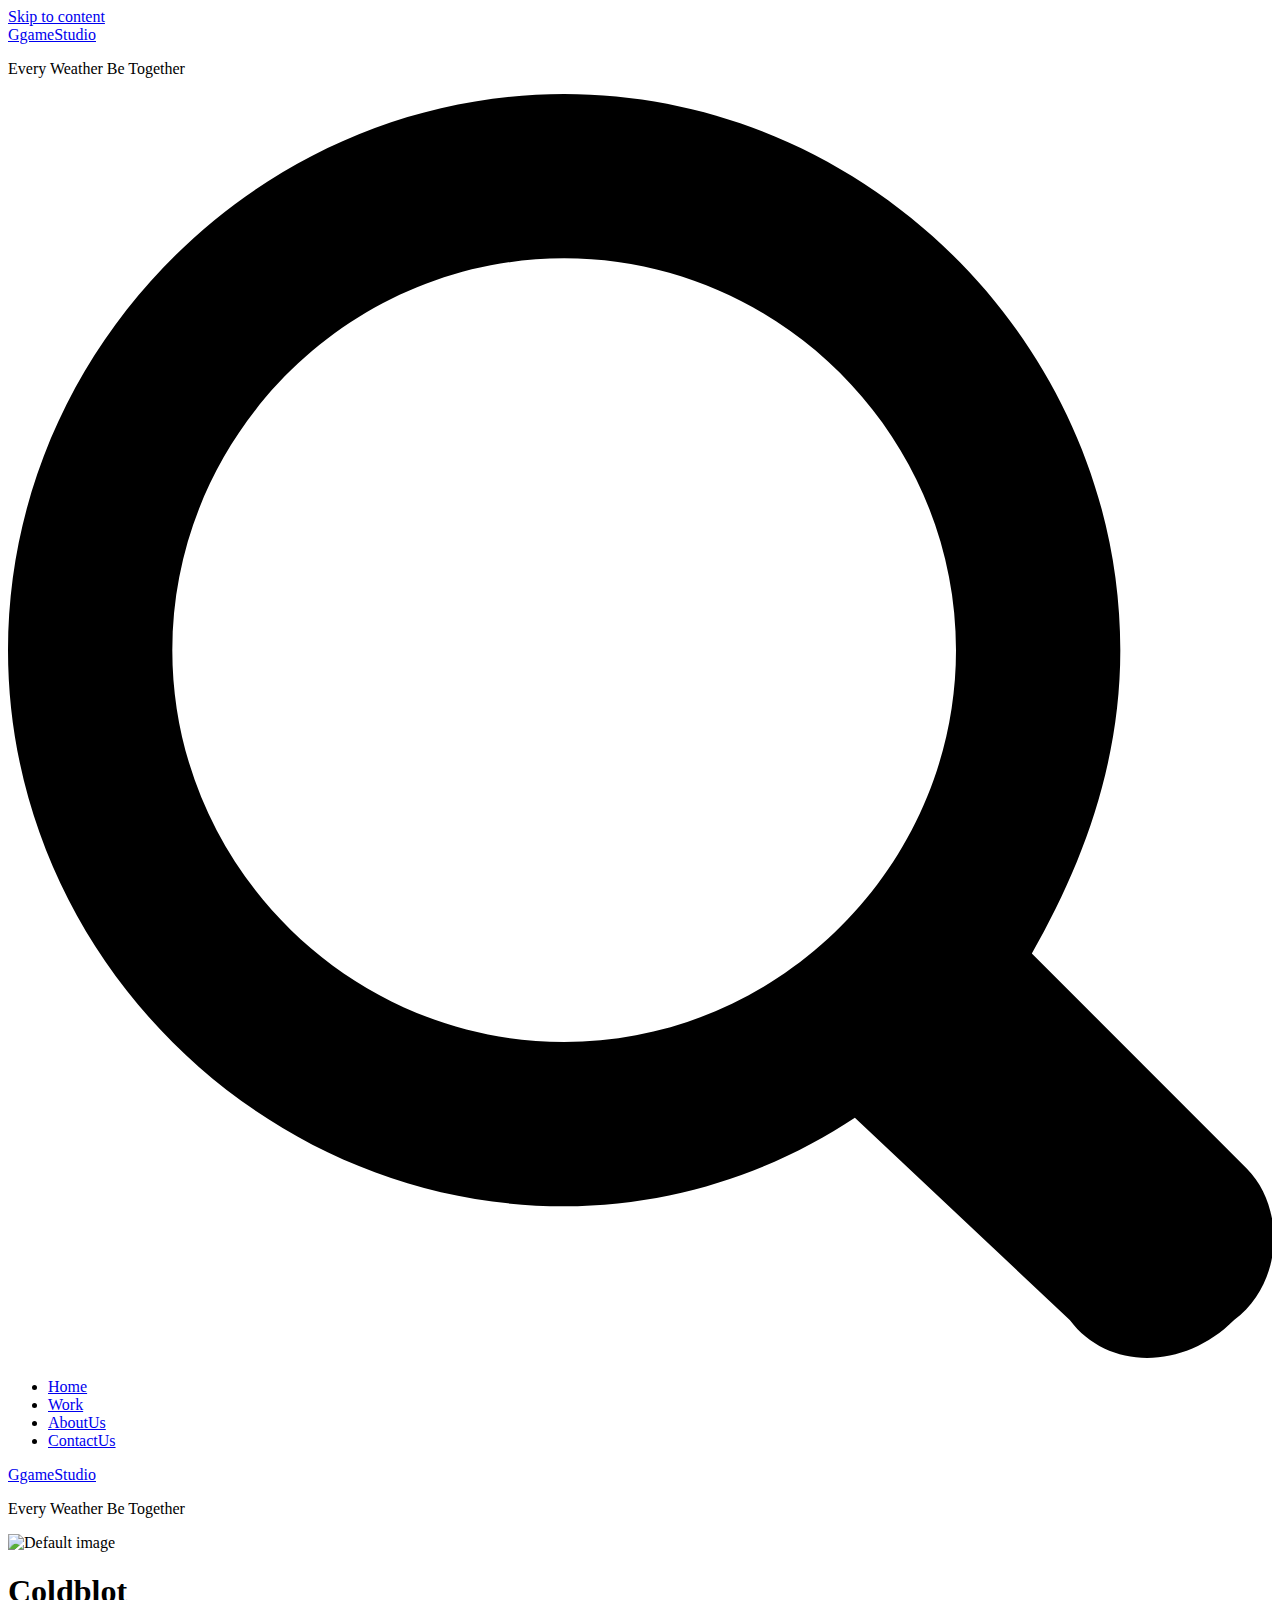
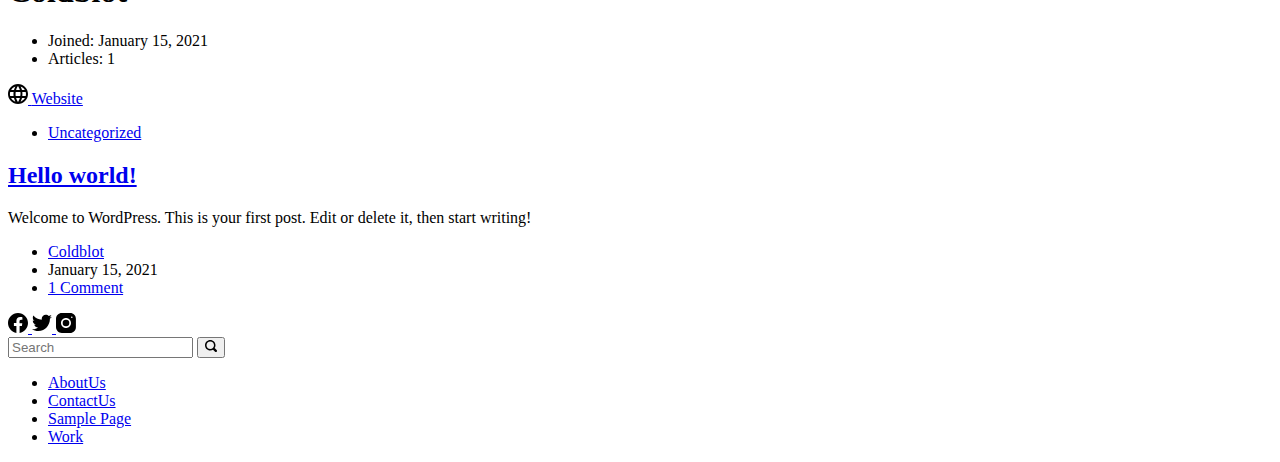
<file: author/coldblot/index.html>
<!doctype html>
<html lang="en-US">
<head>
	
	<meta charset="UTF-8">
	<meta name="viewport" content="width=device-width, initial-scale=1, maximum-scale=5, viewport-fit=cover">
	<link rel="profile" href="https://gmpg.org/xfn/11">

	<title>Coldblot &#8211; GgameStudio</title>
<link rel='dns-prefetch' href='//fonts.googleapis.com' />
<link rel='dns-prefetch' href='//s.w.org' />
<link rel="alternate" type="application/rss+xml" title="GgameStudio &raquo; Feed" href="https://ggamestudio.in/feed/" />
<link rel="alternate" type="application/rss+xml" title="GgameStudio &raquo; Comments Feed" href="https://ggamestudio.in/comments/feed/" />
<link rel="alternate" type="application/rss+xml" title="GgameStudio &raquo; Posts by Coldblot Feed" href="https://ggamestudio.in/author/coldblot/feed/" />
<noscript><link rel='stylesheet' href='https://ggamestudio.in/wp-content/themes/blocksy/static/bundle/no-scripts.css' type='text/css' /></noscript>
<style id="ct-main-styles-inline-css">.entry-header .page-title {--fontSize:32px;}.entry-header .entry-meta {--fontWeight:600;--textTransform:uppercase;--fontSize:12px;--lineHeight:1.5;}.entry-header .ct-breadcrumbs {--fontWeight:600;--textTransform:uppercase;--fontSize:12px;}.hero-section[data-type="type-2"] {--background-image:none;--background-color:#EDEFF2;}</style>
<style id="ct-main-styles-tablet-inline-css" media="(max-width: 999.98px)">.entry-header .page-title {--fontSize:30px;}</style>
<style id="ct-main-styles-mobile-inline-css" media="(max-width: 689.98px)">.entry-header .page-title {--fontSize:25px;}</style>
<link rel='stylesheet' id='blocksy-dynamic-global-css'  href='https://ggamestudio.in/wp-content/uploads/blocksy/css/global.css?ver=29397' type='text/css' media='all' />
<link rel='stylesheet' id='wp-block-library-css'  href='https://ggamestudio.in/wp-includes/css/dist/block-library/style.min.css?ver=5.6' type='text/css' media='all' />
<link rel='stylesheet' id='blocksy-fonts-font-source-google-css'  href='https://fonts.googleapis.com/css?family=Aldrich%3A400&#038;display=swap&#038;ver=5.6' type='text/css' media='all' />
<link rel='stylesheet' id='ct-main-styles-css'  href='https://ggamestudio.in/wp-content/themes/blocksy/static/bundle/main.css?ver=1.7.60' type='text/css' media='all' />
<link rel="https://api.w.org/" href="https://ggamestudio.in/wp-json/" /><link rel="alternate" type="application/json" href="https://ggamestudio.in/wp-json/wp/v2/users/1" /><link rel="EditURI" type="application/rsd+xml" title="RSD" href="https://ggamestudio.in/xmlrpc.php?rsd" />
<link rel="wlwmanifest" type="application/wlwmanifest+xml" href="https://ggamestudio.in/wp-includes/wlwmanifest.xml" /> 
<meta name="generator" content="WordPress 5.6" />
<style type="text/css">.recentcomments a{display:inline !important;padding:0 !important;margin:0 !important;}</style><link rel="icon" href="https://ggamestudio.in/wp-content/themes/blocksy/static/images/favicon.png" sizes="32x32" />
<link rel="icon" href="https://ggamestudio.in/wp-content/themes/blocksy/static/images/favicon.png" sizes="192x192" />
<link rel="apple-touch-icon" href="https://ggamestudio.in/wp-content/themes/blocksy/static/images/favicon.png" />
<meta name="msapplication-TileImage" content="https://ggamestudio.in/wp-content/themes/blocksy/static/images/favicon.png" />
	</head>

<body class="archive author author-coldblot author-1 wp-custom-logo ct-loading" data-link="type-2" data-forms="classic" data-prefix="author" data-header="type-1" data-footer="type-1" >

<a class="skip-link show-on-focus" href="#primary">
	Skip to content</a>


<div id="main-container">
	<header id="header" class="ct-header" data-id="type-1" itemscope="" itemtype="https://schema.org/WPHeader" ><div data-device="desktop" ><div data-row="middle" data-column-set="2" ><div class="ct-container" ><div data-column="start" data-placements="1" ><div data-items="primary" >
<div
	class="site-branding"
	data-id="logo" 		itemscope="itemscope" itemtype="https://schema.org/Organization" >

	
			<div class="site-title-container">
							<span class="site-title" itemprop="name" >
					<a href="https://ggamestudio.in/" rel="home" itemprop="url" >
						GgameStudio					</a>
				</span>
			
							<p class="site-description" itemprop="description" >
					Every Weather Be Together				</p>
					</div>
	  </div>

</div></div><div data-column="end" data-placements="1" ><div data-items="primary" >
<div
	class="ct-header-search"
	data-id="search" >

	<a href="#search-modal" aria-label="Search">
		<svg viewbox="0 0 10 10">
			<path d="M9.7,9.7c-0.4,0.4-1,0.4-1.3,0L6.7,8.1C6.1,8.5,5.3,8.8,4.4,8.8C2,8.8,0,6.8,0,4.4S2,0,4.4,0s4.4,2,4.4,4.4		c0,0.9-0.3,1.7-0.7,2.4l1.7,1.7C10.1,8.8,10.1,9.4,9.7,9.7z M4.4,1.3c-1.7,0-3.1,1.4-3.1,3.1s1.4,3.1,3.1,3.1c1.7,0,3.1-1.4,3.1-3.1		S6.1,1.3,4.4,1.3z"/>
		</svg>
	</a>
</div>
</div></div></div></div><div data-row="bottom" data-column-set="1" ><div class="ct-container" ><div data-column="middle" ><div data-items="" >
<nav
	id="header-menu-1"
	class="header-menu-1"
	data-id="menu" 	data-menu="type-1"
	data-dropdown="type-1:simple"		data-responsive="no"	itemscope="" itemtype="http://schema.org/SiteNavigationElement" >

	<ul id="menu-navigationbar-2" class="menu"><li id="menu-item-16" class="menu-item menu-item-type-custom menu-item-object-custom menu-item-home menu-item-16"><a href="https://ggamestudio.in">Home</a></li>
<li id="menu-item-22" class="menu-item menu-item-type-post_type menu-item-object-page menu-item-22"><a href="https://ggamestudio.in/work/">Work</a></li>
<li id="menu-item-21" class="menu-item menu-item-type-post_type menu-item-object-page menu-item-21"><a href="https://ggamestudio.in/aboutus/">AboutUs</a></li>
<li id="menu-item-20" class="menu-item menu-item-type-post_type menu-item-object-page menu-item-20"><a href="https://ggamestudio.in/contactus/">ContactUs</a></li>
</ul></nav>

</div></div></div></div></div><div data-device="mobile" ><div data-row="middle" data-column-set="2" ><div class="ct-container" ><div data-column="start" data-placements="1" ><div data-items="primary" >
<div
	class="site-branding"
	data-id="logo" 		itemscope="itemscope" itemtype="https://schema.org/Organization" >

	
			<div class="site-title-container">
							<span class="site-title" itemprop="name" >
					<a href="https://ggamestudio.in/" rel="home" itemprop="url" >
						GgameStudio					</a>
				</span>
			
							<p class="site-description" itemprop="description" >
					Every Weather Be Together				</p>
					</div>
	  </div>

</div></div><div data-column="end" data-placements="1" ><div data-items="primary" >
<a
	href="#offcanvas"
	class="ct-header-trigger"
	data-design="simple"
	aria-label="Menu"
	data-id="trigger" >

	<span class="ct-trigger" data-type="type-1">
		<span></span>
	</span>

	<span class="ct-label" hidden>
		Menu	</span>
</a>

</div></div></div></div></div></header>
	<main id="main" class="site-main hfeed" itemscope="itemscope" itemtype="https://schema.org/CreativeWork" >

		
<section class="hero-section" data-type="type-2" >
	
	<header class="entry-header ct-container-narrow">
		<div class="ct-author-name"><span class="ct-image-container-static ct-lazy"><img data-ct-lazy="http://1.gravatar.com/avatar/ae6b1a250f23390c4227705502beaa55?s=120&d=mm&r=g" data-object-fit="~" width="60" height="60" style="height:60px" alt="Default image" ><noscript><img src="http://1.gravatar.com/avatar/ae6b1a250f23390c4227705502beaa55?s=120&d=mm&r=g" data-object-fit="~" width="60" height="60" style="height:60px" alt="Default image" ></noscript></span><h1 class="page-title" itemprop="headline" >Coldblot</h1></div>
		<ul class="entry-meta" data-type="simple:slash" >
							<li class="meta-date">Joined:&nbsp;January 15, 2021</li>
			
							<li class="meta-articles">Articles:&nbsp;1</li>
			
					</ul>

	
	<div class="author-box-social">

					<a href="https://ggamestudio.in" target="_blank" rel="noopener noreferrer">
				<svg width="20px" height="20px" viewbox="0 0 20 20"><path d="M10 0C4.5 0 0 4.5 0 10s4.5 10 10 10 10-4.5 10-10S15.5 0 10 0zm6.9 6H14c-.4-1.8-1.4-3.6-1.4-3.6s2.8.8 4.3 3.6zM10 2s1.2 1.7 1.9 4H8.1C8.8 3.6 10 2 10 2zM2.2 12s-.6-1.8 0-4h3.4c-.3 1.8 0 4 0 4H2.2zm.9 2H6c.6 2.3 1.4 3.6 1.4 3.6C4.3 16.5 3.1 14 3.1 14zM6 6H3.1c1.6-2.8 4.3-3.6 4.3-3.6S6.4 4.2 6 6zm4 12s-1.3-1.9-1.9-4h3.8c-.6 2.1-1.9 4-1.9 4zm2.3-6H7.7s-.3-2 0-4h4.7c.3 1.8-.1 4-.1 4zm.3 5.6s1-1.8 1.4-3.6h2.9c-1.6 2.7-4.3 3.6-4.3 3.6zm1.7-5.6s.3-2.1 0-4h3.4c.6 2.2 0 4 0 4h-3.4z"/></svg>

									<span class="ct-tooltip-top">
						Website					</span>
							</a>
		
		
		
		
		
		
		
		
		
		
		
		
		
		
			</div>

		</header>
</section>



<div class="ct-container"   data-v-spacing="top:bottom">
	<section>
		
						<div class="entries"
					data-layout="grid"
					data-cards="boxed"										data-column-set="3"					>
			
<article
	id="post-1" class="entry-card post-1 post type-post status-publish format-standard hentry category-uncategorized"	>

	<ul class="entry-meta" data-type="simple:slash"  ><li class="meta-categories" data-type="simple"><a href="https://ggamestudio.in/category/uncategorized/" rel="tag">Uncategorized</a></li></ul>
	<h2 class="entry-title">
		<a href="https://ggamestudio.in/2021/01/15/hello-world/">
			Hello world!		</a>
	</h2>

	
	<div class="entry-excerpt">
		Welcome to WordPress. This is your first post. Edit or delete it, then start writing!	</div>

	<div class="ct-ghost"></div><ul class="entry-meta" data-type="simple:slash"  ><li class="meta-author" itemprop="name" ><a class="ct-meta-element-author" href="https://ggamestudio.in/author/coldblot/" title="Posts by Coldblot" rel="author" itemprop="author" >Coldblot</a></li><li class="meta-date" itemprop="datePublished" ><time class="ct-meta-element-date" datetime="2021-01-15T09:04:03+00:00" >January 15, 2021</time></li><li class="meta-comments"><a href="https://ggamestudio.in/2021/01/15/hello-world/#comments">1 Comment</a></li></ul></article>
				</div>
				</section>

	</div>

	</main>

	<footer class="ct-footer" data-id="type-1" itemscope="" itemtype="https://schema.org/WPFooter" ><div data-row="bottom" ><div class="ct-container" ><div data-column="socials" >
<div
	class="ct-footer-socials"
	data-id="socials" >

	
		<div class="ct-social-box" data-icon-size="custom" data-color="official" data-icons-type="rounded:solid" >
			
			
							
				<a
					href="https://www.facebook.com/coldblot/"
					target="_blank"
					rel="noopener noreferrer"
					data-network="facebook"
					aria-label="Facebook">

					<span class="ct-icon-container">
						
				<svg
				width="20px"
				height="20px"
				viewbox="0 0 20 20">
					<path d="M20,10.1c0-5.5-4.5-10-10-10S0,4.5,0,10.1c0,5,3.7,9.1,8.4,9.9v-7H5.9v-2.9h2.5V7.9C8.4,5.4,9.9,4,12.2,4c1.1,0,2.2,0.2,2.2,0.2v2.5h-1.3c-1.2,0-1.6,0.8-1.6,1.6v1.9h2.8L13.9,13h-2.3v7C16.3,19.2,20,15.1,20,10.1z"/>
				</svg>
								</span>

					<span class="ct-label" hidden="" >
						Facebook					</span>
				</a>
							
				<a
					href="#"
					target="_blank"
					rel="noopener noreferrer"
					data-network="twitter"
					aria-label="Twitter">

					<span class="ct-icon-container">
						
				<svg
				width="20px"
				height="20px"
				viewbox="0 0 20 20">
					<path d="M20,3.8c-0.7,0.3-1.5,0.5-2.4,0.6c0.8-0.5,1.5-1.3,1.8-2.3c-0.8,0.5-1.7,0.8-2.6,1c-0.7-0.8-1.8-1.3-3-1.3c-2.3,0-4.1,1.8-4.1,4.1c0,0.3,0,0.6,0.1,0.9C6.4,6.7,3.4,5.1,1.4,2.6C1,3.2,0.8,3.9,0.8,4.7c0,1.4,0.7,2.7,1.8,3.4C2,8.1,1.4,7.9,0.8,7.6c0,0,0,0,0,0.1c0,2,1.4,3.6,3.3,4c-0.3,0.1-0.7,0.1-1.1,0.1c-0.3,0-0.5,0-0.8-0.1c0.5,1.6,2,2.8,3.8,2.8c-1.4,1.1-3.2,1.8-5.1,1.8c-0.3,0-0.7,0-1-0.1c1.8,1.2,4,1.8,6.3,1.8c7.5,0,11.7-6.3,11.7-11.7c0-0.2,0-0.4,0-0.5C18.8,5.3,19.4,4.6,20,3.8z"/>
				</svg>
								</span>

					<span class="ct-label" hidden="" >
						Twitter					</span>
				</a>
							
				<a
					href="https://www.instagram.com/akshaygupta3884/"
					target="_blank"
					rel="noopener noreferrer"
					data-network="instagram"
					aria-label="Instagram">

					<span class="ct-icon-container">
						
				<svg
				width="20"
				height="20"
				viewbox="0 0 20 20">
					<circle cx="10" cy="10" r="3.3"/>
					<path d="M14.2,0H5.8C2.6,0,0,2.6,0,5.8v8.3C0,17.4,2.6,20,5.8,20h8.3c3.2,0,5.8-2.6,5.8-5.8V5.8C20,2.6,17.4,0,14.2,0zM10,15c-2.8,0-5-2.2-5-5s2.2-5,5-5s5,2.2,5,5S12.8,15,10,15z M15.8,5C15.4,5,15,4.6,15,4.2s0.4-0.8,0.8-0.8s0.8,0.4,0.8,0.8S16.3,5,15.8,5z"/>
				</svg>
								</span>

					<span class="ct-label" hidden="" >
						Instagram					</span>
				</a>
			
			
					</div>

	</div>

</div></div></div></footer></div>


		<div id="search-modal" class="ct-panel" data-behaviour="modal">
			<div class="close-button">
				<span class="ct-trigger closed">
					<span></span>
				</span>
			</div>

			<div class="content-container" data-align="middle">
				

<form
	role="search" method="get"
	class="search-form"
	action="https://ggamestudio.in"
	data-live-results>
	<div class="ct-search-input">
		<input type="search" class="modal-field" placeholder="Search" value="" name="s" autocomplete="off" title="Search Input" />

		<button class="search-submit" aria-label="Search">
			<span hidden>Search</span>
			<svg
				width="12px"
				height="12px"
				viewbox="0 0 24 24">

				<path d="M23.3,23.3c-0.9,0.9-2.3,0.9-3.2,0l-4-4c-1.6,1-3.6,1.7-5.7,1.7C4.7,21,0,16.3,0,10.5S4.7,0,10.5,0C16.3,0,21,4.7,21,10.5				c0,2.1-0.6,4-1.7,5.7l4,4C24.2,21,24.2,22.5,23.3,23.3z M10.5,3C6.4,3,3,6.4,3,10.5S6.4,18,10.5,18c4.1,0,7.5-3.4,7.5-7.5				C18,6.4,14.7,3,10.5,3z"/>
			</svg>

			<span data-loader="circles"><span></span><span></span><span></span></span>
		</button>

		
					<input type="hidden" name="ct_post_type" value="post:page:product">
			</div>
</form>


			</div>
		</div>

		<div id="offcanvas" class="ct-panel ct-header" data-behaviour="right-side" data-device="mobile" ><div class="close-button">
				<span class="ct-trigger closed">
					<span></span>
				</span>
			</div><div class="content-container" ><section data-device="desktop" ></section><section data-device="mobile" >
<nav class="mobile-menu" data-id="mobile-menu" data-type="type-1" >
	<ul><li class="page_item page-item-14"><a href="https://ggamestudio.in/aboutus/">AboutUs</a></li><li class="page_item page-item-13"><a href="https://ggamestudio.in/contactus/">ContactUs</a></li><li class="page_item page-item-2"><a href="https://ggamestudio.in/sample-page/">Sample Page</a></li><li class="page_item page-item-15"><a href="https://ggamestudio.in/work/">Work</a></li></ul></nav>
</section></div></div><script type='text/javascript' src='https://ggamestudio.in/wp-content/themes/blocksy/static/bundle/events.js?ver=1.7.60' id='ct-events-js'></script>
<script type='text/javascript' id='ct-scripts-js-extra'>
/* <![CDATA[ */
var ct_localizations = {"ajax_url":"https:\/\/ggamestudio.in\/wp-admin\/admin-ajax.php","nonce":"bb20afa989","public_url":"https:\/\/ggamestudio.in\/wp-content\/themes\/blocksy\/static\/bundle\/","rest_url":"https:\/\/ggamestudio.in\/wp-json\/","search_url":"https:\/\/ggamestudio.in\/search\/QUERY_STRING\/","show_more_text":"Show more","more_text":"More","internet_explorer_template":"<div class=\"ct-unsuported-browser\">\n\t<svg width=\"120px\" height=\"120px\" viewBox=\"0 0 100 100\">\n\t\t<path d=\"M14.8,54.7c-1.3,0-2.3-1-2.3-2.3v-4.7c0-1.3,1-2.3,2.3-2.3s2.3,1,2.3,2.3v4.7C17.2,53.7,16.1,54.7,14.8,54.7zM35.6,79.6l-4.1-2.3c-1.1-0.6-2.6-0.2-3.2,0.9s-0.2,2.6,0.9,3.2l4.1,2.3c0.4,0.2,0.8,0.3,1.2,0.3c0.8,0,1.6-0.4,2-1.2C37.1,81.7,36.7,80.2,35.6,79.6z M68.4,77.3l-4.1,2.3c-1.1,0.6-1.5,2.1-0.9,3.2c0.5,0.8,1.2,1.2,2,1.2c0.4,0,0.8-0.1,1.2-0.3l4.1-2.3c1.1-0.6,1.5-2.1,0.9-3.2S69.5,76.6,68.4,77.3zM82.8,47.7v4.7c0,1.3,1,2.3,2.3,2.3s2.3-1,2.3-2.3v-4.7c0-1.3-1-2.3-2.3-2.3S82.8,46.3,82.8,47.7zM70.8,18.7l-4.1-2.3c-1.1-0.6-2.6-0.2-3.2,0.9s-0.2,2.6,0.9,3.2l4.1,2.3c0.4,0.2,0.8,0.3,1.2,0.3c0.8,0,1.6-0.4,2-1.2C72.3,20.8,71.9,19.3,70.8,18.7zM33.3,16.3l-4.1,2.3c-1.1,0.6-1.5,2.1-0.9,3.2c0.5,0.8,1.2,1.2,2,1.2c0.4,0,0.8-0.1,1.2-0.3l4.1-2.3c1.1-0.6,1.5-2.1,0.9-3.2S34.4,15.7,33.3,16.3z M60.2,10.2c0,5.6-4.5,10.2-10.2,10.2s-10.2-4.5-10.2-10.2S44.4,0,50,0S60.2,4.5,60.2,10.2zM55.5,10.2c0-3-2.4-5.5-5.5-5.5s-5.5,2.4-5.5,5.5s2.4,5.5,5.5,5.5S55.5,13.2,55.5,10.2z M60.2,89.8c0,5.6-4.5,10.2-10.2,10.2s-10.2-4.5-10.2-10.2S44.4,79.7,50,79.7S60.2,84.2,60.2,89.8zM55.5,89.8c0-3-2.4-5.5-5.5-5.5s-5.5,2.4-5.5,5.5s2.4,5.5,5.5,5.5S55.5,92.9,55.5,89.8zM95.3,70.3c0,5.6-4.5,10.2-10.2,10.2S75,75.9,75,70.3s4.5-10.2,10.2-10.2S95.3,64.7,95.3,70.3zM90.6,70.3c0-3-2.4-5.5-5.5-5.5s-5.5,2.4-5.5,5.5s2.4,5.5,5.5,5.5S90.6,73.4,90.6,70.3zM75,29.7c0-5.6,4.5-10.2,10.2-10.2s10.2,4.5,10.2,10.2s-4.5,10.2-10.2,10.2S75,35.3,75,29.7zM79.7,29.7c0,3,2.4,5.5,5.5,5.5s5.5-2.4,5.5-5.5s-2.4-5.5-5.5-5.5S79.7,26.6,79.7,29.7z M25,29.7c0,5.6-4.5,10.2-10.2,10.2S4.7,35.3,4.7,29.7s4.5-10.2,10.2-10.2S25,24.1,25,29.7zM20.3,29.7c0-3-2.4-5.5-5.5-5.5s-5.5,2.4-5.5,5.5s2.4,5.5,5.5,5.5S20.3,32.7,20.3,29.7zM25,70.3c0,5.6-4.5,10.2-10.2,10.2S4.7,75.9,4.7,70.3s4.5-10.2,10.2-10.2S25,64.7,25,70.3z M20.3,70.3c0-3-2.4-5.5-5.5-5.5s-5.5,2.4-5.5,5.5s2.4,5.5,5.5,5.5S20.3,73.4,20.3,70.3z\"\/>\n\t\t<path d=\"M64.6,52.7c0,1-1.9,3.9-4.8,5.3c-1.7,0.9-7-3.4-5.9-4.8s3.4,0.5,4.7-0.5C63.2,49.5,64.6,51.6,64.6,52.7zM71.9,50c0,12-9.8,21.9-21.9,21.9S28.1,62,28.1,50S38,28.1,50,28.1S71.9,38,71.9,50z M67.2,50c0-1.6-0.2-3.1-0.8-4.5l-1.2-0.3h-1.8c-1.1,0-2.1-0.5-2.7-1.3C59.8,42.7,59,41,58.4,41c-0.8,0-2.1,5.5-4.8,5.5c-2.1,0-3.9-4.6-3.3-6.2c0.9-2.3,2.8-1.8,4.8-2.7c0.9-0.4,1.5-1.3,1.5-2.3v-1.2c-2-0.9-4.2-1.3-6.6-1.3c-8.6,0-15.7,6.3-17.1,14.6l1.2-0.1c0.7,0.1,1.3,0.4,1.4,0.9c0.3,2-1.8,2.7-1.2,4.3c0.5,1.5,2.5,2,3.5,1c1-0.9,2.2-3,2.4-4.9c0.3-3.3,4.4-4.8,6.1-1.8c0.5,0.9,0.2,2.5-0.8,3.6s-2.7,2-2.6,3.4c0.2,1.2,4.8,1.4,3.4,6.7c-0.2,0.8-0.6,1.5-1,2.1c-0.3,0.5-0.7,0.9-1.2,1.3c-0.7,0.5-1.4,0.9-2,1.2H42c2.4,1.2,5.2,2,8,2C59.5,67.2,67.2,59.5,67.2,50z\"\/>\n\t<\/svg>\n\n\n\t<h2>\n\t\tYou are using an old or unsupported browser\t<\/h2>\n\n\t<p>\n\t\tFor <b><a href=\"https:\/\/mashable.com\/article\/internet-explorer-vulnerability-just-stop-using-it\/\" target=\"_blank\">security reasons<\/a><\/b> and to get the most out of your theme please upgrade to the latest version of <a href=\"https:\/\/www.microsoft.com\/en-us\/windows\/microsoft-edge\" target=\"_blank\">your browser<\/a> or use one of these browsers instead <a href=\"https:\/\/www.google.com\/chrome\/\" target=\"_blank\">Chrome<\/a>, <a href=\"https:\/\/support.apple.com\/downloads\/safari\" target=\"_blank\">Safari<\/a> or <a href=\"https:\/\/www.mozilla.org\/en-US\/firefox\/new\/\" target=\"_blank\">Firefox <\/a>.\t<\/p>\n<\/div>\n\n"};
/* ]]> */
</script>
<script type='text/javascript' src='https://ggamestudio.in/wp-content/themes/blocksy/static/bundle/main.js?ver=1.7.60' id='ct-scripts-js'></script>
<script type='text/javascript' src='https://ggamestudio.in/wp-content/plugins/blocksy-companion/static/bundle/main.js?ver=1.7.47' id='blocksy-companion-scripts-js'></script>
<script type='text/javascript' src='https://ggamestudio.in/wp-includes/js/wp-embed.min.js?ver=5.6' id='wp-embed-js'></script>

</body>
</html>
</file>
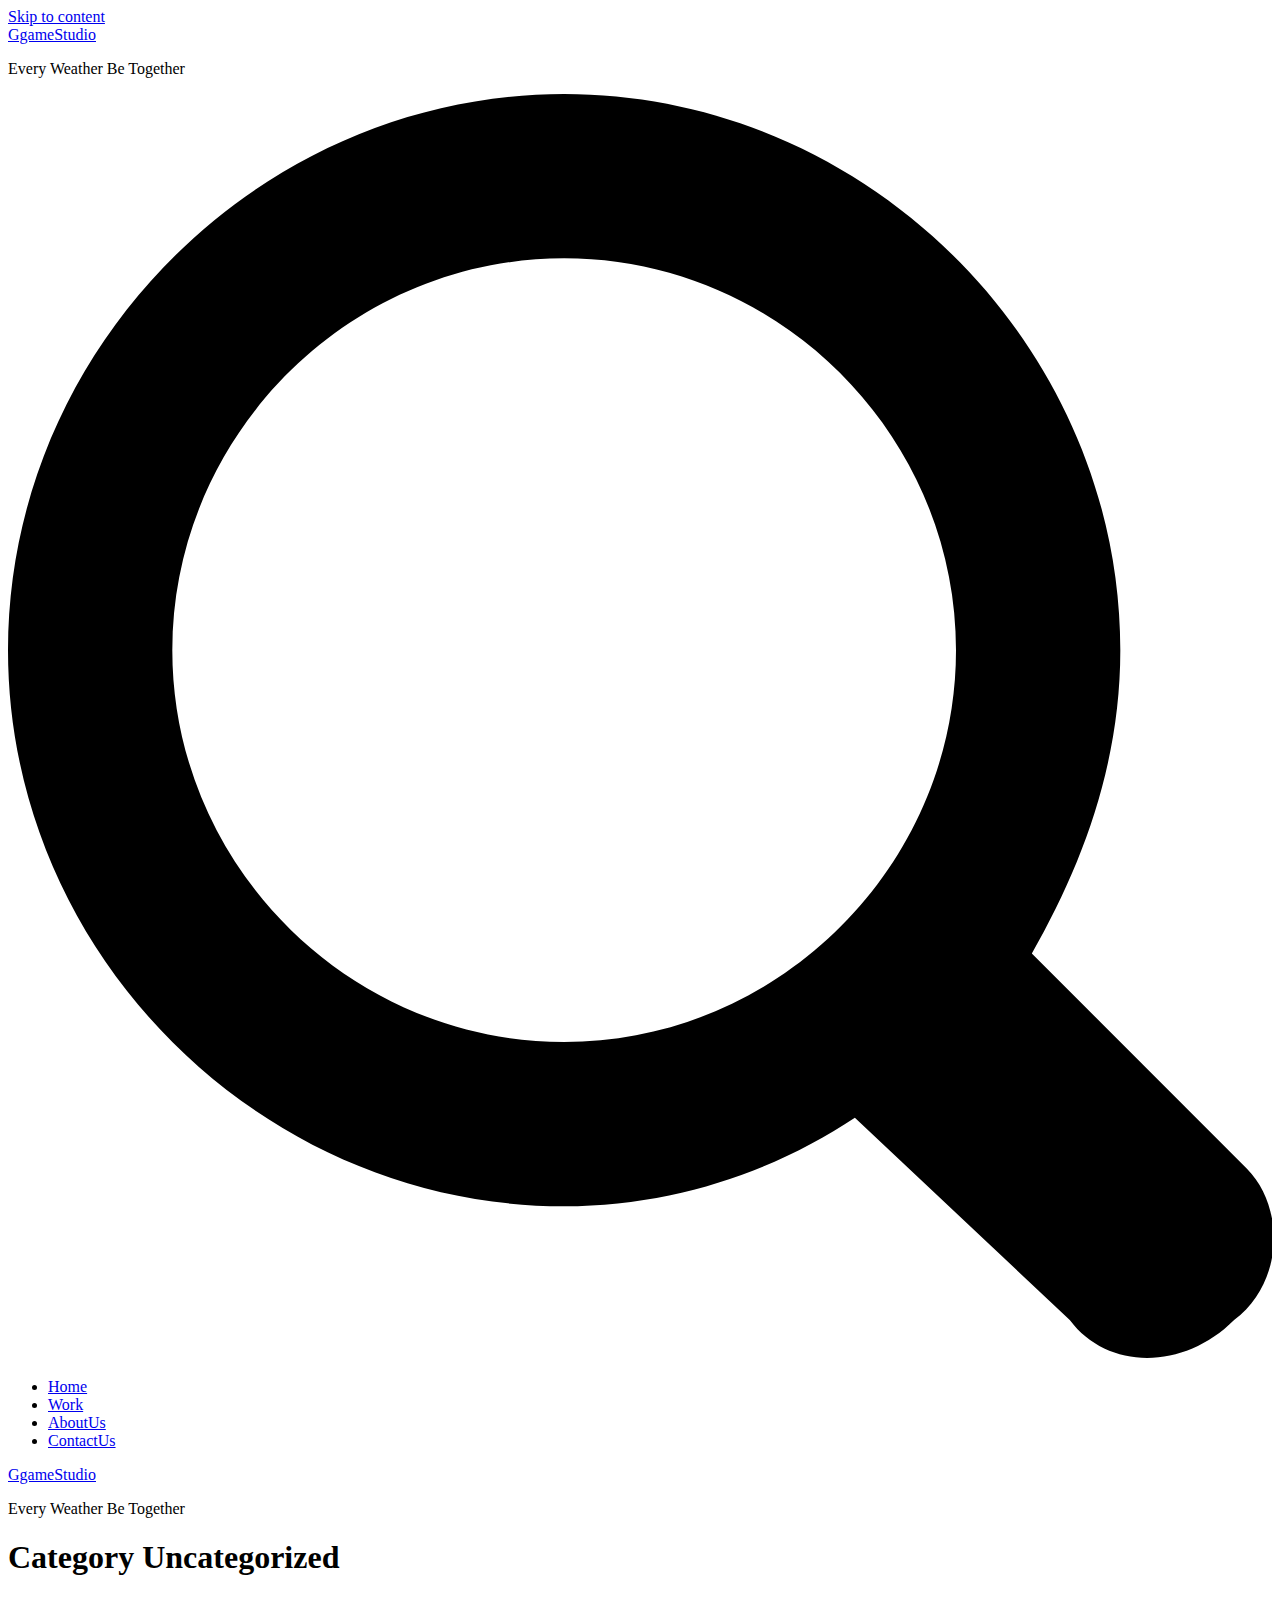
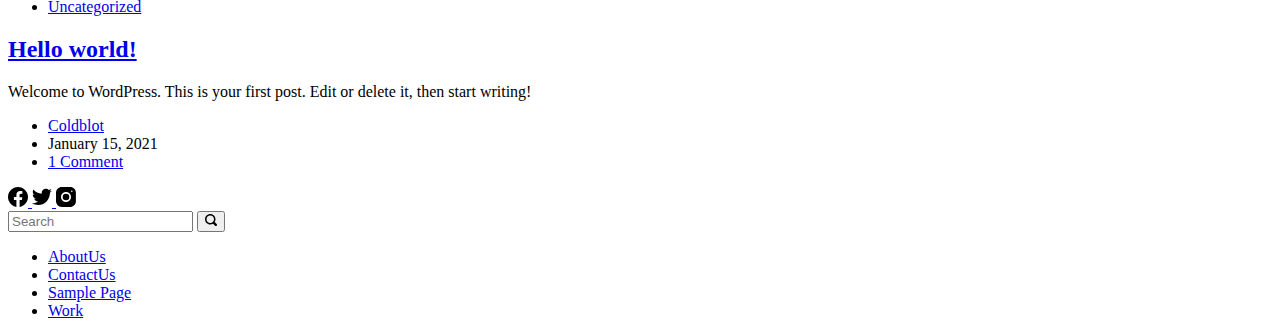
<file: category/uncategorized/index.html>
<!doctype html>
<html lang="en-US">
<head>
	
	<meta charset="UTF-8">
	<meta name="viewport" content="width=device-width, initial-scale=1, maximum-scale=5, viewport-fit=cover">
	<link rel="profile" href="https://gmpg.org/xfn/11">

	<title>Uncategorized &#8211; GgameStudio</title>
<link rel='dns-prefetch' href='//fonts.googleapis.com' />
<link rel='dns-prefetch' href='//s.w.org' />
<link rel="alternate" type="application/rss+xml" title="GgameStudio &raquo; Feed" href="https://ggamestudio.in/feed/" />
<link rel="alternate" type="application/rss+xml" title="GgameStudio &raquo; Comments Feed" href="https://ggamestudio.in/comments/feed/" />
<link rel="alternate" type="application/rss+xml" title="GgameStudio &raquo; Uncategorized Category Feed" href="https://ggamestudio.in/category/uncategorized/feed/" />
<noscript><link rel='stylesheet' href='https://ggamestudio.in/wp-content/themes/blocksy/static/bundle/no-scripts.css' type='text/css' /></noscript>
<style id="ct-main-styles-inline-css">.entry-header .page-title {--fontSize:32px;}.entry-header .entry-meta {--fontWeight:600;--textTransform:uppercase;--fontSize:12px;--lineHeight:1.5;}.entry-header .ct-breadcrumbs {--fontWeight:600;--textTransform:uppercase;--fontSize:12px;}.hero-section[data-type="type-1"] {--margin-bottom:50px;}</style>
<style id="ct-main-styles-tablet-inline-css" media="(max-width: 999.98px)">.entry-header .page-title {--fontSize:30px;}.hero-section[data-type="type-1"] {--margin-bottom:30px;}</style>
<style id="ct-main-styles-mobile-inline-css" media="(max-width: 689.98px)">.entry-header .page-title {--fontSize:25px;}</style>
<link rel='stylesheet' id='blocksy-dynamic-global-css'  href='https://ggamestudio.in/wp-content/uploads/blocksy/css/global.css?ver=29397' type='text/css' media='all' />
<link rel='stylesheet' id='wp-block-library-css'  href='https://ggamestudio.in/wp-includes/css/dist/block-library/style.min.css?ver=5.6' type='text/css' media='all' />
<link rel='stylesheet' id='blocksy-fonts-font-source-google-css'  href='https://fonts.googleapis.com/css?family=Aldrich%3A400&#038;display=swap&#038;ver=5.6' type='text/css' media='all' />
<link rel='stylesheet' id='ct-main-styles-css'  href='https://ggamestudio.in/wp-content/themes/blocksy/static/bundle/main.css?ver=1.7.60' type='text/css' media='all' />
<link rel="https://api.w.org/" href="https://ggamestudio.in/wp-json/" /><link rel="alternate" type="application/json" href="https://ggamestudio.in/wp-json/wp/v2/categories/1" /><link rel="EditURI" type="application/rsd+xml" title="RSD" href="https://ggamestudio.in/xmlrpc.php?rsd" />
<link rel="wlwmanifest" type="application/wlwmanifest+xml" href="https://ggamestudio.in/wp-includes/wlwmanifest.xml" /> 
<meta name="generator" content="WordPress 5.6" />
<style type="text/css">.recentcomments a{display:inline !important;padding:0 !important;margin:0 !important;}</style><link rel="icon" href="https://ggamestudio.in/wp-content/themes/blocksy/static/images/favicon.png" sizes="32x32" />
<link rel="icon" href="https://ggamestudio.in/wp-content/themes/blocksy/static/images/favicon.png" sizes="192x192" />
<link rel="apple-touch-icon" href="https://ggamestudio.in/wp-content/themes/blocksy/static/images/favicon.png" />
<meta name="msapplication-TileImage" content="https://ggamestudio.in/wp-content/themes/blocksy/static/images/favicon.png" />
	</head>

<body class="archive category category-uncategorized category-1 wp-custom-logo ct-loading" data-link="type-2" data-forms="classic" data-prefix="categories" data-header="type-1" data-footer="type-1" >

<a class="skip-link show-on-focus" href="#primary">
	Skip to content</a>


<div id="main-container">
	<header id="header" class="ct-header" data-id="type-1" itemscope="" itemtype="https://schema.org/WPHeader" ><div data-device="desktop" ><div data-row="middle" data-column-set="2" ><div class="ct-container" ><div data-column="start" data-placements="1" ><div data-items="primary" >
<div
	class="site-branding"
	data-id="logo" 		itemscope="itemscope" itemtype="https://schema.org/Organization" >

	
			<div class="site-title-container">
							<span class="site-title" itemprop="name" >
					<a href="https://ggamestudio.in/" rel="home" itemprop="url" >
						GgameStudio					</a>
				</span>
			
							<p class="site-description" itemprop="description" >
					Every Weather Be Together				</p>
					</div>
	  </div>

</div></div><div data-column="end" data-placements="1" ><div data-items="primary" >
<div
	class="ct-header-search"
	data-id="search" >

	<a href="#search-modal" aria-label="Search">
		<svg viewbox="0 0 10 10">
			<path d="M9.7,9.7c-0.4,0.4-1,0.4-1.3,0L6.7,8.1C6.1,8.5,5.3,8.8,4.4,8.8C2,8.8,0,6.8,0,4.4S2,0,4.4,0s4.4,2,4.4,4.4		c0,0.9-0.3,1.7-0.7,2.4l1.7,1.7C10.1,8.8,10.1,9.4,9.7,9.7z M4.4,1.3c-1.7,0-3.1,1.4-3.1,3.1s1.4,3.1,3.1,3.1c1.7,0,3.1-1.4,3.1-3.1		S6.1,1.3,4.4,1.3z"/>
		</svg>
	</a>
</div>
</div></div></div></div><div data-row="bottom" data-column-set="1" ><div class="ct-container" ><div data-column="middle" ><div data-items="" >
<nav
	id="header-menu-1"
	class="header-menu-1"
	data-id="menu" 	data-menu="type-1"
	data-dropdown="type-1:simple"		data-responsive="no"	itemscope="" itemtype="http://schema.org/SiteNavigationElement" >

	<ul id="menu-navigationbar-2" class="menu"><li id="menu-item-16" class="menu-item menu-item-type-custom menu-item-object-custom menu-item-home menu-item-16"><a href="https://ggamestudio.in">Home</a></li>
<li id="menu-item-22" class="menu-item menu-item-type-post_type menu-item-object-page menu-item-22"><a href="https://ggamestudio.in/work/">Work</a></li>
<li id="menu-item-21" class="menu-item menu-item-type-post_type menu-item-object-page menu-item-21"><a href="https://ggamestudio.in/aboutus/">AboutUs</a></li>
<li id="menu-item-20" class="menu-item menu-item-type-post_type menu-item-object-page menu-item-20"><a href="https://ggamestudio.in/contactus/">ContactUs</a></li>
</ul></nav>

</div></div></div></div></div><div data-device="mobile" ><div data-row="middle" data-column-set="2" ><div class="ct-container" ><div data-column="start" data-placements="1" ><div data-items="primary" >
<div
	class="site-branding"
	data-id="logo" 		itemscope="itemscope" itemtype="https://schema.org/Organization" >

	
			<div class="site-title-container">
							<span class="site-title" itemprop="name" >
					<a href="https://ggamestudio.in/" rel="home" itemprop="url" >
						GgameStudio					</a>
				</span>
			
							<p class="site-description" itemprop="description" >
					Every Weather Be Together				</p>
					</div>
	  </div>

</div></div><div data-column="end" data-placements="1" ><div data-items="primary" >
<a
	href="#offcanvas"
	class="ct-header-trigger"
	data-design="simple"
	aria-label="Menu"
	data-id="trigger" >

	<span class="ct-trigger" data-type="type-1">
		<span></span>
	</span>

	<span class="ct-label" hidden>
		Menu	</span>
</a>

</div></div></div></div></div></header>
	<main id="main" class="site-main hfeed" itemscope="itemscope" itemtype="https://schema.org/CreativeWork" >

		

<div class="ct-container"  data-v-spacing="top:bottom">

	<section>
		
<section class="hero-section" data-type="type-1" >
	<header class="entry-header">
		<h1 class="page-title" itemprop="headline" ><span class="ct-title-label">Category</span> <span>Uncategorized</span></h1>	</header>
</section>

									<div class="entries"
					data-layout="grid"
					data-cards="boxed"										data-column-set="3"										>
			
<article
	id="post-1" class="entry-card post-1 post type-post status-publish format-standard hentry category-uncategorized"	>

	<ul class="entry-meta" data-type="simple:slash"  ><li class="meta-categories" data-type="simple"><a href="https://ggamestudio.in/category/uncategorized/" rel="tag">Uncategorized</a></li></ul>
	<h2 class="entry-title">
		<a href="https://ggamestudio.in/2021/01/15/hello-world/">
			Hello world!		</a>
	</h2>

	
	<div class="entry-excerpt">
		Welcome to WordPress. This is your first post. Edit or delete it, then start writing!	</div>

	<div class="ct-ghost"></div><ul class="entry-meta" data-type="simple:slash"  ><li class="meta-author" itemprop="name" ><a class="ct-meta-element-author" href="https://ggamestudio.in/author/coldblot/" title="Posts by Coldblot" rel="author" itemprop="author" >Coldblot</a></li><li class="meta-date" itemprop="datePublished" ><time class="ct-meta-element-date" datetime="2021-01-15T09:04:03+00:00" >January 15, 2021</time></li><li class="meta-comments"><a href="https://ggamestudio.in/2021/01/15/hello-world/#comments">1 Comment</a></li></ul></article>

							</div>
				</section>

	</div>

	</main>

	<footer class="ct-footer" data-id="type-1" itemscope="" itemtype="https://schema.org/WPFooter" ><div data-row="bottom" ><div class="ct-container" ><div data-column="socials" >
<div
	class="ct-footer-socials"
	data-id="socials" >

	
		<div class="ct-social-box" data-icon-size="custom" data-color="official" data-icons-type="rounded:solid" >
			
			
							
				<a
					href="https://www.facebook.com/coldblot/"
					target="_blank"
					rel="noopener noreferrer"
					data-network="facebook"
					aria-label="Facebook">

					<span class="ct-icon-container">
						
				<svg
				width="20px"
				height="20px"
				viewbox="0 0 20 20">
					<path d="M20,10.1c0-5.5-4.5-10-10-10S0,4.5,0,10.1c0,5,3.7,9.1,8.4,9.9v-7H5.9v-2.9h2.5V7.9C8.4,5.4,9.9,4,12.2,4c1.1,0,2.2,0.2,2.2,0.2v2.5h-1.3c-1.2,0-1.6,0.8-1.6,1.6v1.9h2.8L13.9,13h-2.3v7C16.3,19.2,20,15.1,20,10.1z"/>
				</svg>
								</span>

					<span class="ct-label" hidden="" >
						Facebook					</span>
				</a>
							
				<a
					href="#"
					target="_blank"
					rel="noopener noreferrer"
					data-network="twitter"
					aria-label="Twitter">

					<span class="ct-icon-container">
						
				<svg
				width="20px"
				height="20px"
				viewbox="0 0 20 20">
					<path d="M20,3.8c-0.7,0.3-1.5,0.5-2.4,0.6c0.8-0.5,1.5-1.3,1.8-2.3c-0.8,0.5-1.7,0.8-2.6,1c-0.7-0.8-1.8-1.3-3-1.3c-2.3,0-4.1,1.8-4.1,4.1c0,0.3,0,0.6,0.1,0.9C6.4,6.7,3.4,5.1,1.4,2.6C1,3.2,0.8,3.9,0.8,4.7c0,1.4,0.7,2.7,1.8,3.4C2,8.1,1.4,7.9,0.8,7.6c0,0,0,0,0,0.1c0,2,1.4,3.6,3.3,4c-0.3,0.1-0.7,0.1-1.1,0.1c-0.3,0-0.5,0-0.8-0.1c0.5,1.6,2,2.8,3.8,2.8c-1.4,1.1-3.2,1.8-5.1,1.8c-0.3,0-0.7,0-1-0.1c1.8,1.2,4,1.8,6.3,1.8c7.5,0,11.7-6.3,11.7-11.7c0-0.2,0-0.4,0-0.5C18.8,5.3,19.4,4.6,20,3.8z"/>
				</svg>
								</span>

					<span class="ct-label" hidden="" >
						Twitter					</span>
				</a>
							
				<a
					href="https://www.instagram.com/akshaygupta3884/"
					target="_blank"
					rel="noopener noreferrer"
					data-network="instagram"
					aria-label="Instagram">

					<span class="ct-icon-container">
						
				<svg
				width="20"
				height="20"
				viewbox="0 0 20 20">
					<circle cx="10" cy="10" r="3.3"/>
					<path d="M14.2,0H5.8C2.6,0,0,2.6,0,5.8v8.3C0,17.4,2.6,20,5.8,20h8.3c3.2,0,5.8-2.6,5.8-5.8V5.8C20,2.6,17.4,0,14.2,0zM10,15c-2.8,0-5-2.2-5-5s2.2-5,5-5s5,2.2,5,5S12.8,15,10,15z M15.8,5C15.4,5,15,4.6,15,4.2s0.4-0.8,0.8-0.8s0.8,0.4,0.8,0.8S16.3,5,15.8,5z"/>
				</svg>
								</span>

					<span class="ct-label" hidden="" >
						Instagram					</span>
				</a>
			
			
					</div>

	</div>

</div></div></div></footer></div>


		<div id="search-modal" class="ct-panel" data-behaviour="modal">
			<div class="close-button">
				<span class="ct-trigger closed">
					<span></span>
				</span>
			</div>

			<div class="content-container" data-align="middle">
				

<form
	role="search" method="get"
	class="search-form"
	action="https://ggamestudio.in"
	data-live-results>
	<div class="ct-search-input">
		<input type="search" class="modal-field" placeholder="Search" value="" name="s" autocomplete="off" title="Search Input" />

		<button class="search-submit" aria-label="Search">
			<span hidden>Search</span>
			<svg
				width="12px"
				height="12px"
				viewbox="0 0 24 24">

				<path d="M23.3,23.3c-0.9,0.9-2.3,0.9-3.2,0l-4-4c-1.6,1-3.6,1.7-5.7,1.7C4.7,21,0,16.3,0,10.5S4.7,0,10.5,0C16.3,0,21,4.7,21,10.5				c0,2.1-0.6,4-1.7,5.7l4,4C24.2,21,24.2,22.5,23.3,23.3z M10.5,3C6.4,3,3,6.4,3,10.5S6.4,18,10.5,18c4.1,0,7.5-3.4,7.5-7.5				C18,6.4,14.7,3,10.5,3z"/>
			</svg>

			<span data-loader="circles"><span></span><span></span><span></span></span>
		</button>

		
					<input type="hidden" name="ct_post_type" value="post:page:product">
			</div>
</form>


			</div>
		</div>

		<div id="offcanvas" class="ct-panel ct-header" data-behaviour="right-side" data-device="mobile" ><div class="close-button">
				<span class="ct-trigger closed">
					<span></span>
				</span>
			</div><div class="content-container" ><section data-device="desktop" ></section><section data-device="mobile" >
<nav class="mobile-menu" data-id="mobile-menu" data-type="type-1" >
	<ul><li class="page_item page-item-14"><a href="https://ggamestudio.in/aboutus/">AboutUs</a></li><li class="page_item page-item-13"><a href="https://ggamestudio.in/contactus/">ContactUs</a></li><li class="page_item page-item-2"><a href="https://ggamestudio.in/sample-page/">Sample Page</a></li><li class="page_item page-item-15"><a href="https://ggamestudio.in/work/">Work</a></li></ul></nav>
</section></div></div><script type='text/javascript' src='https://ggamestudio.in/wp-content/themes/blocksy/static/bundle/events.js?ver=1.7.60' id='ct-events-js'></script>
<script type='text/javascript' id='ct-scripts-js-extra'>
/* <![CDATA[ */
var ct_localizations = {"ajax_url":"https:\/\/ggamestudio.in\/wp-admin\/admin-ajax.php","nonce":"bb20afa989","public_url":"https:\/\/ggamestudio.in\/wp-content\/themes\/blocksy\/static\/bundle\/","rest_url":"https:\/\/ggamestudio.in\/wp-json\/","search_url":"https:\/\/ggamestudio.in\/search\/QUERY_STRING\/","show_more_text":"Show more","more_text":"More","internet_explorer_template":"<div class=\"ct-unsuported-browser\">\n\t<svg width=\"120px\" height=\"120px\" viewBox=\"0 0 100 100\">\n\t\t<path d=\"M14.8,54.7c-1.3,0-2.3-1-2.3-2.3v-4.7c0-1.3,1-2.3,2.3-2.3s2.3,1,2.3,2.3v4.7C17.2,53.7,16.1,54.7,14.8,54.7zM35.6,79.6l-4.1-2.3c-1.1-0.6-2.6-0.2-3.2,0.9s-0.2,2.6,0.9,3.2l4.1,2.3c0.4,0.2,0.8,0.3,1.2,0.3c0.8,0,1.6-0.4,2-1.2C37.1,81.7,36.7,80.2,35.6,79.6z M68.4,77.3l-4.1,2.3c-1.1,0.6-1.5,2.1-0.9,3.2c0.5,0.8,1.2,1.2,2,1.2c0.4,0,0.8-0.1,1.2-0.3l4.1-2.3c1.1-0.6,1.5-2.1,0.9-3.2S69.5,76.6,68.4,77.3zM82.8,47.7v4.7c0,1.3,1,2.3,2.3,2.3s2.3-1,2.3-2.3v-4.7c0-1.3-1-2.3-2.3-2.3S82.8,46.3,82.8,47.7zM70.8,18.7l-4.1-2.3c-1.1-0.6-2.6-0.2-3.2,0.9s-0.2,2.6,0.9,3.2l4.1,2.3c0.4,0.2,0.8,0.3,1.2,0.3c0.8,0,1.6-0.4,2-1.2C72.3,20.8,71.9,19.3,70.8,18.7zM33.3,16.3l-4.1,2.3c-1.1,0.6-1.5,2.1-0.9,3.2c0.5,0.8,1.2,1.2,2,1.2c0.4,0,0.8-0.1,1.2-0.3l4.1-2.3c1.1-0.6,1.5-2.1,0.9-3.2S34.4,15.7,33.3,16.3z M60.2,10.2c0,5.6-4.5,10.2-10.2,10.2s-10.2-4.5-10.2-10.2S44.4,0,50,0S60.2,4.5,60.2,10.2zM55.5,10.2c0-3-2.4-5.5-5.5-5.5s-5.5,2.4-5.5,5.5s2.4,5.5,5.5,5.5S55.5,13.2,55.5,10.2z M60.2,89.8c0,5.6-4.5,10.2-10.2,10.2s-10.2-4.5-10.2-10.2S44.4,79.7,50,79.7S60.2,84.2,60.2,89.8zM55.5,89.8c0-3-2.4-5.5-5.5-5.5s-5.5,2.4-5.5,5.5s2.4,5.5,5.5,5.5S55.5,92.9,55.5,89.8zM95.3,70.3c0,5.6-4.5,10.2-10.2,10.2S75,75.9,75,70.3s4.5-10.2,10.2-10.2S95.3,64.7,95.3,70.3zM90.6,70.3c0-3-2.4-5.5-5.5-5.5s-5.5,2.4-5.5,5.5s2.4,5.5,5.5,5.5S90.6,73.4,90.6,70.3zM75,29.7c0-5.6,4.5-10.2,10.2-10.2s10.2,4.5,10.2,10.2s-4.5,10.2-10.2,10.2S75,35.3,75,29.7zM79.7,29.7c0,3,2.4,5.5,5.5,5.5s5.5-2.4,5.5-5.5s-2.4-5.5-5.5-5.5S79.7,26.6,79.7,29.7z M25,29.7c0,5.6-4.5,10.2-10.2,10.2S4.7,35.3,4.7,29.7s4.5-10.2,10.2-10.2S25,24.1,25,29.7zM20.3,29.7c0-3-2.4-5.5-5.5-5.5s-5.5,2.4-5.5,5.5s2.4,5.5,5.5,5.5S20.3,32.7,20.3,29.7zM25,70.3c0,5.6-4.5,10.2-10.2,10.2S4.7,75.9,4.7,70.3s4.5-10.2,10.2-10.2S25,64.7,25,70.3z M20.3,70.3c0-3-2.4-5.5-5.5-5.5s-5.5,2.4-5.5,5.5s2.4,5.5,5.5,5.5S20.3,73.4,20.3,70.3z\"\/>\n\t\t<path d=\"M64.6,52.7c0,1-1.9,3.9-4.8,5.3c-1.7,0.9-7-3.4-5.9-4.8s3.4,0.5,4.7-0.5C63.2,49.5,64.6,51.6,64.6,52.7zM71.9,50c0,12-9.8,21.9-21.9,21.9S28.1,62,28.1,50S38,28.1,50,28.1S71.9,38,71.9,50z M67.2,50c0-1.6-0.2-3.1-0.8-4.5l-1.2-0.3h-1.8c-1.1,0-2.1-0.5-2.7-1.3C59.8,42.7,59,41,58.4,41c-0.8,0-2.1,5.5-4.8,5.5c-2.1,0-3.9-4.6-3.3-6.2c0.9-2.3,2.8-1.8,4.8-2.7c0.9-0.4,1.5-1.3,1.5-2.3v-1.2c-2-0.9-4.2-1.3-6.6-1.3c-8.6,0-15.7,6.3-17.1,14.6l1.2-0.1c0.7,0.1,1.3,0.4,1.4,0.9c0.3,2-1.8,2.7-1.2,4.3c0.5,1.5,2.5,2,3.5,1c1-0.9,2.2-3,2.4-4.9c0.3-3.3,4.4-4.8,6.1-1.8c0.5,0.9,0.2,2.5-0.8,3.6s-2.7,2-2.6,3.4c0.2,1.2,4.8,1.4,3.4,6.7c-0.2,0.8-0.6,1.5-1,2.1c-0.3,0.5-0.7,0.9-1.2,1.3c-0.7,0.5-1.4,0.9-2,1.2H42c2.4,1.2,5.2,2,8,2C59.5,67.2,67.2,59.5,67.2,50z\"\/>\n\t<\/svg>\n\n\n\t<h2>\n\t\tYou are using an old or unsupported browser\t<\/h2>\n\n\t<p>\n\t\tFor <b><a href=\"https:\/\/mashable.com\/article\/internet-explorer-vulnerability-just-stop-using-it\/\" target=\"_blank\">security reasons<\/a><\/b> and to get the most out of your theme please upgrade to the latest version of <a href=\"https:\/\/www.microsoft.com\/en-us\/windows\/microsoft-edge\" target=\"_blank\">your browser<\/a> or use one of these browsers instead <a href=\"https:\/\/www.google.com\/chrome\/\" target=\"_blank\">Chrome<\/a>, <a href=\"https:\/\/support.apple.com\/downloads\/safari\" target=\"_blank\">Safari<\/a> or <a href=\"https:\/\/www.mozilla.org\/en-US\/firefox\/new\/\" target=\"_blank\">Firefox <\/a>.\t<\/p>\n<\/div>\n\n"};
/* ]]> */
</script>
<script type='text/javascript' src='https://ggamestudio.in/wp-content/themes/blocksy/static/bundle/main.js?ver=1.7.60' id='ct-scripts-js'></script>
<script type='text/javascript' src='https://ggamestudio.in/wp-content/plugins/blocksy-companion/static/bundle/main.js?ver=1.7.47' id='blocksy-companion-scripts-js'></script>
<script type='text/javascript' src='https://ggamestudio.in/wp-includes/js/wp-embed.min.js?ver=5.6' id='wp-embed-js'></script>

</body>
</html>
</file>
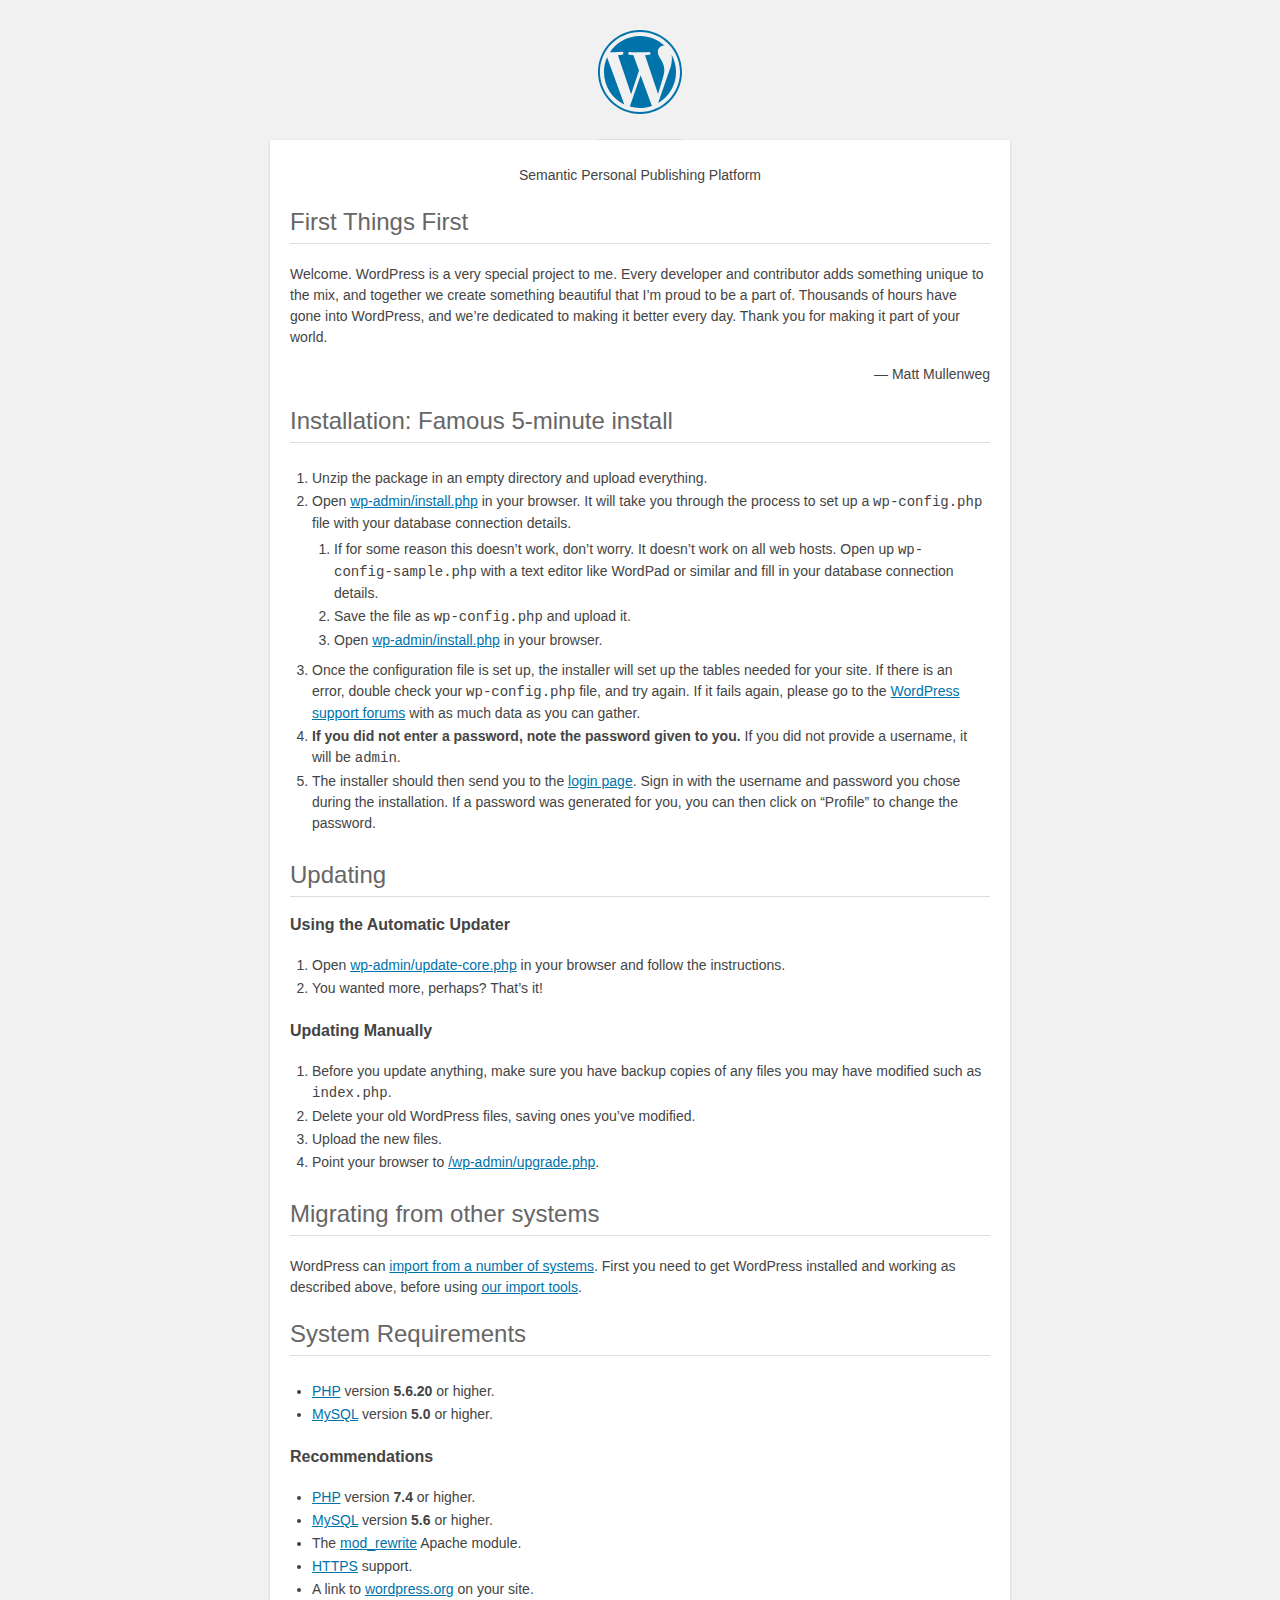
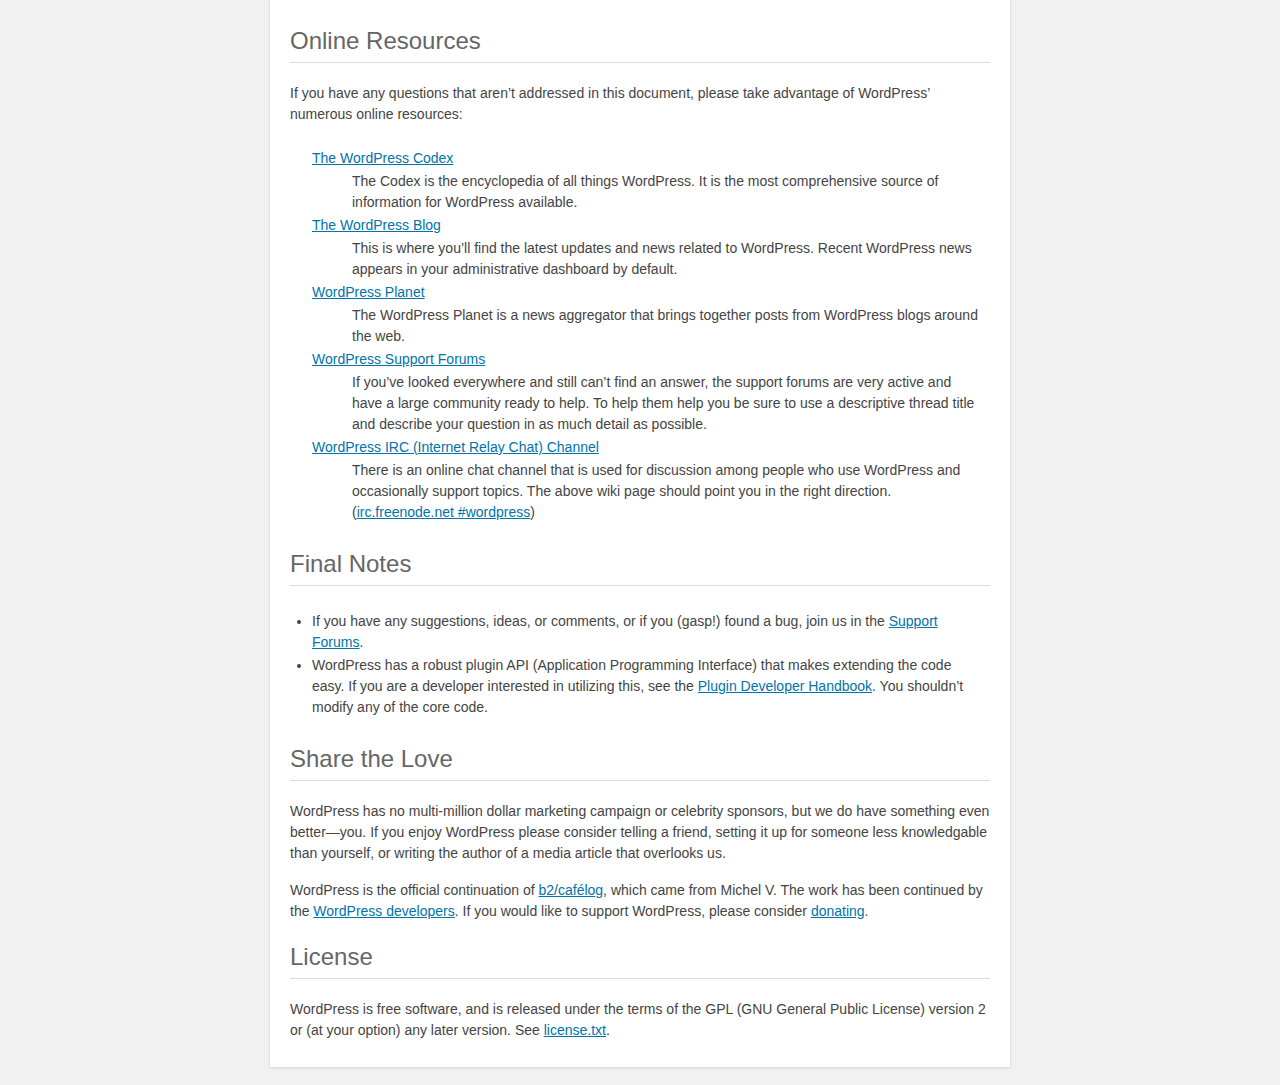
<file: readme.html>
<!DOCTYPE html>
<html lang="en">
<head>
	<meta name="viewport" content="width=device-width" />
	<meta http-equiv="Content-Type" content="text/html; charset=utf-8" />
	<title>WordPress &#8250; ReadMe</title>
	<link rel="stylesheet" href="wp-admin/css/install.css?ver=20100228" type="text/css" />
</head>
<body>
<h1 id="logo">
	<a href="https://wordpress.org/"><img alt="WordPress" src="wp-admin/images/wordpress-logo.png" /></a>
</h1>
<p style="text-align: center">Semantic Personal Publishing Platform</p>

<h2>First Things First</h2>
<p>Welcome. WordPress is a very special project to me. Every developer and contributor adds something unique to the mix, and together we create something beautiful that I&#8217;m proud to be a part of. Thousands of hours have gone into WordPress, and we&#8217;re dedicated to making it better every day. Thank you for making it part of your world.</p>
<p style="text-align: right">&#8212; Matt Mullenweg</p>

<h2>Installation: Famous 5-minute install</h2>
<ol>
	<li>Unzip the package in an empty directory and upload everything.</li>
	<li>Open <span class="file"><a href="wp-admin/install.php">wp-admin/install.php</a></span> in your browser. It will take you through the process to set up a <code>wp-config.php</code> file with your database connection details.
		<ol>
			<li>If for some reason this doesn&#8217;t work, don&#8217;t worry. It doesn&#8217;t work on all web hosts. Open up <code>wp-config-sample.php</code> with a text editor like WordPad or similar and fill in your database connection details.</li>
			<li>Save the file as <code>wp-config.php</code> and upload it.</li>
			<li>Open <span class="file"><a href="wp-admin/install.php">wp-admin/install.php</a></span> in your browser.</li>
		</ol>
	</li>
	<li>Once the configuration file is set up, the installer will set up the tables needed for your site. If there is an error, double check your <code>wp-config.php</code> file, and try again. If it fails again, please go to the <a href="https://wordpress.org/support/forums/">WordPress support forums</a> with as much data as you can gather.</li>
	<li><strong>If you did not enter a password, note the password given to you.</strong> If you did not provide a username, it will be <code>admin</code>.</li>
	<li>The installer should then send you to the <a href="wp-login.php">login page</a>. Sign in with the username and password you chose during the installation. If a password was generated for you, you can then click on &#8220;Profile&#8221; to change the password.</li>
</ol>

<h2>Updating</h2>
<h3>Using the Automatic Updater</h3>
<ol>
	<li>Open <span class="file"><a href="wp-admin/update-core.php">wp-admin/update-core.php</a></span> in your browser and follow the instructions.</li>
	<li>You wanted more, perhaps? That&#8217;s it!</li>
</ol>

<h3>Updating Manually</h3>
<ol>
	<li>Before you update anything, make sure you have backup copies of any files you may have modified such as <code>index.php</code>.</li>
	<li>Delete your old WordPress files, saving ones you&#8217;ve modified.</li>
	<li>Upload the new files.</li>
	<li>Point your browser to <span class="file"><a href="wp-admin/upgrade.php">/wp-admin/upgrade.php</a>.</span></li>
</ol>

<h2>Migrating from other systems</h2>
<p>WordPress can <a href="https://wordpress.org/support/article/importing-content/">import from a number of systems</a>. First you need to get WordPress installed and working as described above, before using <a href="wp-admin/import.php">our import tools</a>.</p>

<h2>System Requirements</h2>
<ul>
	<li><a href="https://secure.php.net/">PHP</a> version <strong>5.6.20</strong> or higher.</li>
	<li><a href="https://www.mysql.com/">MySQL</a> version <strong>5.0</strong> or higher.</li>
</ul>

<h3>Recommendations</h3>
<ul>
	<li><a href="https://secure.php.net/">PHP</a> version <strong>7.4</strong> or higher.</li>
	<li><a href="https://www.mysql.com/">MySQL</a> version <strong>5.6</strong> or higher.</li>
	<li>The <a href="https://httpd.apache.org/docs/2.2/mod/mod_rewrite.html">mod_rewrite</a> Apache module.</li>
	<li><a href="https://wordpress.org/news/2016/12/moving-toward-ssl/">HTTPS</a> support.</li>
	<li>A link to <a href="https://wordpress.org/">wordpress.org</a> on your site.</li>
</ul>

<h2>Online Resources</h2>
<p>If you have any questions that aren&#8217;t addressed in this document, please take advantage of WordPress&#8217; numerous online resources:</p>
<dl>
	<dt><a href="https://codex.wordpress.org/">The WordPress Codex</a></dt>
		<dd>The Codex is the encyclopedia of all things WordPress. It is the most comprehensive source of information for WordPress available.</dd>
	<dt><a href="https://wordpress.org/news/">The WordPress Blog</a></dt>
		<dd>This is where you&#8217;ll find the latest updates and news related to WordPress. Recent WordPress news appears in your administrative dashboard by default.</dd>
	<dt><a href="https://planet.wordpress.org/">WordPress Planet</a></dt>
		<dd>The WordPress Planet is a news aggregator that brings together posts from WordPress blogs around the web.</dd>
	<dt><a href="https://wordpress.org/support/forums/">WordPress Support Forums</a></dt>
		<dd>If you&#8217;ve looked everywhere and still can&#8217;t find an answer, the support forums are very active and have a large community ready to help. To help them help you be sure to use a descriptive thread title and describe your question in as much detail as possible.</dd>
	<dt><a href="https://codex.wordpress.org/IRC">WordPress <abbr>IRC</abbr> (Internet Relay Chat) Channel</a></dt>
		<dd>There is an online chat channel that is used for discussion among people who use WordPress and occasionally support topics. The above wiki page should point you in the right direction. (<a href="irc://irc.freenode.net/wordpress">irc.freenode.net #wordpress</a>)</dd>
</dl>

<h2>Final Notes</h2>
<ul>
	<li>If you have any suggestions, ideas, or comments, or if you (gasp!) found a bug, join us in the <a href="https://wordpress.org/support/forums/">Support Forums</a>.</li>
	<li>WordPress has a robust plugin <abbr>API</abbr> (Application Programming Interface) that makes extending the code easy. If you are a developer interested in utilizing this, see the <a href="https://developer.wordpress.org/plugins/">Plugin Developer Handbook</a>. You shouldn&#8217;t modify any of the core code.</li>
</ul>

<h2>Share the Love</h2>
<p>WordPress has no multi-million dollar marketing campaign or celebrity sponsors, but we do have something even better&#8212;you. If you enjoy WordPress please consider telling a friend, setting it up for someone less knowledgable than yourself, or writing the author of a media article that overlooks us.</p>

<p>WordPress is the official continuation of <a href="http://cafelog.com/">b2/caf&#233;log</a>, which came from Michel V. The work has been continued by the <a href="https://wordpress.org/about/">WordPress developers</a>. If you would like to support WordPress, please consider <a href="https://wordpress.org/donate/">donating</a>.</p>

<h2>License</h2>
<p>WordPress is free software, and is released under the terms of the <abbr>GPL</abbr> (GNU General Public License) version 2 or (at your option) any later version. See <a href="license.txt">license.txt</a>.</p>

</body>
</html>
</file>
<file: wp-admin/css/install.css>
html {
	background: #f1f1f1;
	margin: 0 20px;
}

body {
	background: #fff;
	color: #444;
	font-family: -apple-system, BlinkMacSystemFont, "Segoe UI", Roboto, Oxygen-Sans, Ubuntu, Cantarell, "Helvetica Neue", sans-serif;
	margin: 140px auto 25px;
	padding: 20px 20px 10px 20px;
	max-width: 700px;
	-webkit-font-smoothing: subpixel-antialiased;
	box-shadow: 0 1px 3px rgba(0, 0, 0, 0.13);
}

a {
	color: #0073aa;
}

a:hover,
a:active {
	color: #006799;
}

a:focus {
	color: #124964;
	box-shadow:
		0 0 0 1px #5b9dd9,
		0 0 2px 1px rgba(30, 140, 190, 0.8);
}

h1, h2 {
	border-bottom: 1px solid #ddd;
	clear: both;
	color: #666;
	font-size: 24px;
	padding: 0;
	padding-bottom: 7px;
	font-weight: 400;
}

h3 {
	font-size: 16px;
}

p, li, dd, dt {
	padding-bottom: 2px;
	font-size: 14px;
	line-height: 1.5;
}

code, .code {
	font-family: Consolas, Monaco, monospace;
}

ul, ol, dl {
	padding: 5px 5px 5px 22px;
}

a img {
	border: 0
}
abbr {
	border: 0;
	font-variant: normal;
}

fieldset {
	border: 0;
	padding: 0;
	margin: 0;
}

label {
	cursor: pointer;
}

#logo {
	margin: -130px auto 25px;
	padding: 0 0 25px 0;
	width: 84px;
	height: 84px;
	overflow: hidden;
	background-image: url(../images/w-logo-blue.png?ver=20131202);
	background-image: none, url(../images/wordpress-logo.svg?ver=20131107);
	background-size: 84px;
	background-position: center top;
	background-repeat: no-repeat;
	color: #444; /* same as login.css */
	font-size: 20px;
	font-weight: 400;
	line-height: 1.3em;
	text-decoration: none;
	text-align: center;
	text-indent: -9999px;
	outline: none;
}

.step {
	margin: 20px 0 15px;
}
.step, th {
	text-align: left;
	padding: 0;
}
.language-chooser.wp-core-ui .step .button.button-large {
	font-size: 14px;
}
textarea {
	border: 1px solid #ddd;
	font-family: -apple-system, BlinkMacSystemFont, "Segoe UI", Roboto, Oxygen-Sans, Ubuntu, Cantarell, "Helvetica Neue", sans-serif;
	width: 100%;
	box-sizing: border-box;
}

.form-table {
	border-collapse: collapse;
	margin-top: 1em;
	width: 100%;
}

.form-table td {
	margin-bottom: 9px;
	padding: 10px 20px 10px 0;
	font-size: 14px;
	vertical-align: top
}

.form-table th {
	font-size: 14px;
	text-align: left;
	padding: 10px 20px 10px 0;
	width: 140px;
	vertical-align: top;
}

.form-table code {
	line-height: 1.28571428;
	font-size: 14px;
}

.form-table p {
	margin: 4px 0 0 0;
	font-size: 11px;
}

.form-table input {
	line-height: 1.33333333;
	font-size: 15px;
	padding: 3px 5px;
	border: 1px solid #ddd;
	box-shadow: inset 0 1px 2px rgba(0, 0, 0, 0.07);
}

input,
submit {
	font-family: -apple-system, BlinkMacSystemFont, "Segoe UI", Roboto, Oxygen-Sans, Ubuntu, Cantarell, "Helvetica Neue", sans-serif;
}

.form-table input[type=text],
.form-table input[type=email],
.form-table input[type=url],
.form-table input[type=password],
#pass-strength-result {
	width: 218px;
}

.form-table th p {
	font-weight: 400;
}

.form-table.install-success th,
.form-table.install-success td {
	vertical-align: middle;
	padding: 16px 20px 16px 0;
}

.form-table.install-success td p {
	margin: 0;
	font-size: 14px;
}

.form-table.install-success td code {
	margin: 0;
	font-size: 18px;
}

#error-page {
	margin-top: 50px;
}

#error-page p {
	font-size: 14px;
	line-height: 1.28571428;
	margin: 25px 0 20px;
}

#error-page code, .code {
	font-family: Consolas, Monaco, monospace;
}

.message {
	border-left: 4px solid #dc3232;
	padding: .7em .6em;
	background-color: #fbeaea;
}

/* rtl:ignore */
#dbname,
#uname,
#pwd,
#dbhost,
#prefix,
#user_login,
#admin_email,
#pass1,
#pass2 {
	direction: ltr;
}


/* localization */
body.rtl,
.rtl textarea,
.rtl input,
.rtl submit {
	font-family: Tahoma, sans-serif;
}

:lang(he-il) body.rtl,
:lang(he-il) .rtl textarea,
:lang(he-il) .rtl input,
:lang(he-il) .rtl submit {
	font-family: Arial, sans-serif;
}

@media only screen and (max-width: 799px) {
	body {
		margin-top: 115px;
	}
	#logo a {
		margin: -125px auto 30px;
	}
}

@media screen and (max-width: 782px) {

	.form-table {
		margin-top: 0;
	}

	.form-table th,
	.form-table td {
		display: block;
		width: auto;
		vertical-align: middle;
	}

	.form-table th {
		padding: 20px 0 0;
	}

	.form-table td {
		padding: 5px 0;
		border: 0;
		margin: 0;
	}

	textarea,
	input {
		font-size: 16px;
	}

	.form-table td input[type="text"],
	.form-table td input[type="email"],
	.form-table td input[type="url"],
	.form-table td input[type="password"],
	.form-table td select,
	.form-table td textarea,
	.form-table span.description {
		width: 100%;
		font-size: 16px;
		line-height: 1.5;
		padding: 7px 10px;
		display: block;
		max-width: none;
		box-sizing: border-box;
	}

	.wp-pwd #pass1 {
		padding-right: 50px;
	}

	.wp-pwd .button.wp-hide-pw {
		right: 0;
	}

	#pass-strength-result {
		width: 100%;
	}
}

body.language-chooser {
	max-width: 300px;
}

.language-chooser select {
	padding: 8px;
	width: 100%;
	display: block;
	border: 1px solid #ddd;
	background: #fff;
	color: #32373c;
	font-size: 16px;
	font-family: Arial, sans-serif;
	font-weight: 400;
}

.language-chooser select:focus {
	color: #32373c;
}

.language-chooser select option:hover,
.language-chooser select option:focus {
	color: #016087;
}

.language-chooser p {
	text-align: right;
}

.screen-reader-input,
.screen-reader-text {
	border: 0;
	clip: rect(1px, 1px, 1px, 1px);
	-webkit-clip-path: inset(50%);
	clip-path: inset(50%);
	height: 1px;
	margin: -1px;
	overflow: hidden;
	padding: 0;
	position: absolute;
	width: 1px;
	word-wrap: normal !important;
}

.spinner {
	background: url(../images/spinner.gif) no-repeat;
	background-size: 20px 20px;
	visibility: hidden;
	opacity: 0.7;
	filter: alpha(opacity=70);
	width: 20px;
	height: 20px;
	margin: 2px 5px 0;
}

.step .spinner {
	display: inline-block;
	vertical-align: middle;
	margin-right: 15px;
}

.button.hide-if-no-js,
.hide-if-no-js {
	display: none;
}

/**
 * HiDPI Displays
 */
@media print,
  (-webkit-min-device-pixel-ratio: 1.25),
  (min-resolution: 120dpi) {

	.spinner {
		background-image: url(../images/spinner-2x.gif);
	}

}
</file>
